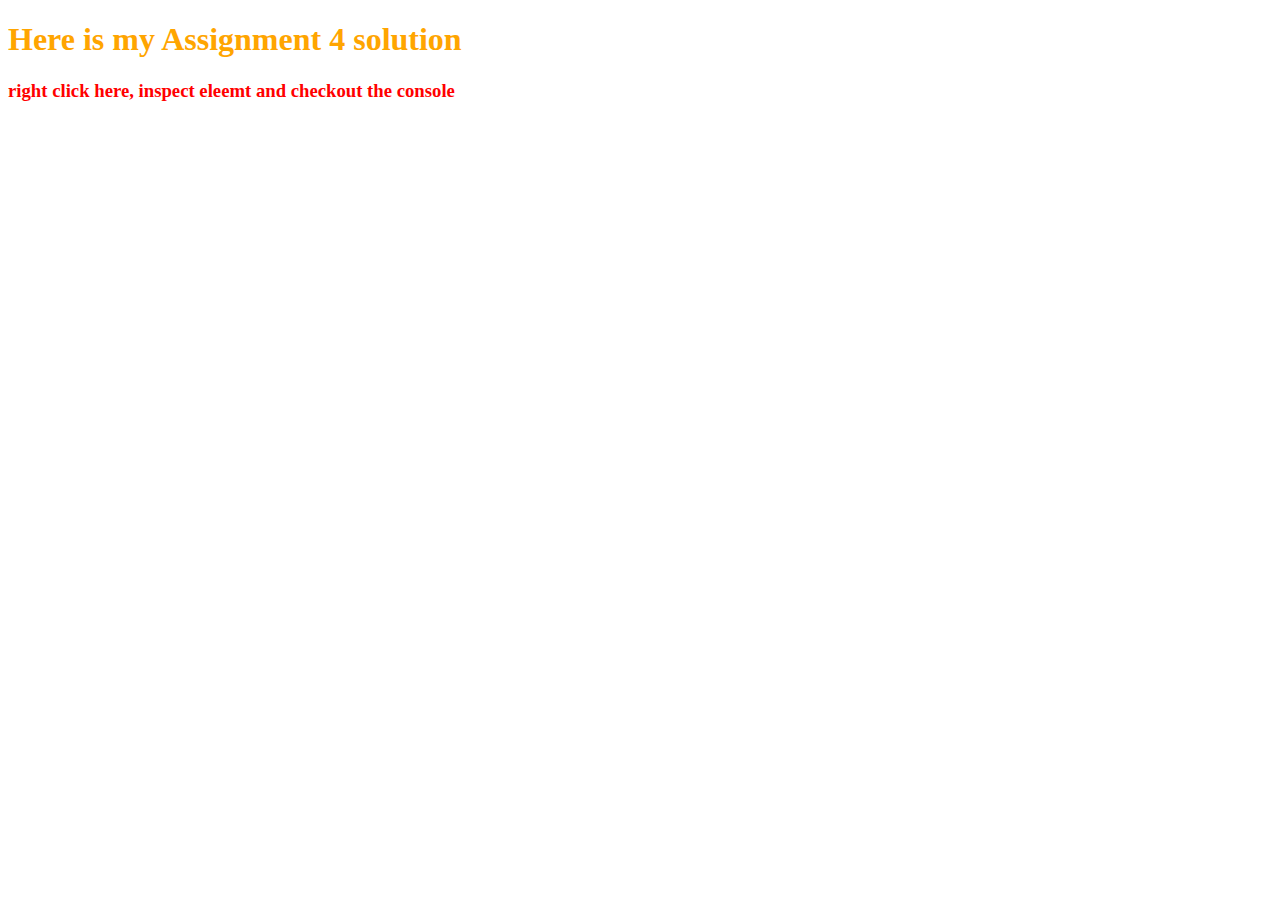
<file: s6/index.html>
<!DOCTYPE html>
<html>
    <head>
        <tiitle>
         </tiitle>
    </head>
    <body bgcolour="yellow">
        <h1 style="color:orange">Here is my Assignment 4 solution</h1>

        <h3 style="color:red"> right click here, inspect eleemt and  checkout the console</h3>

        <script src="script.js">

        </script>
    </body>
</html>
</file>
